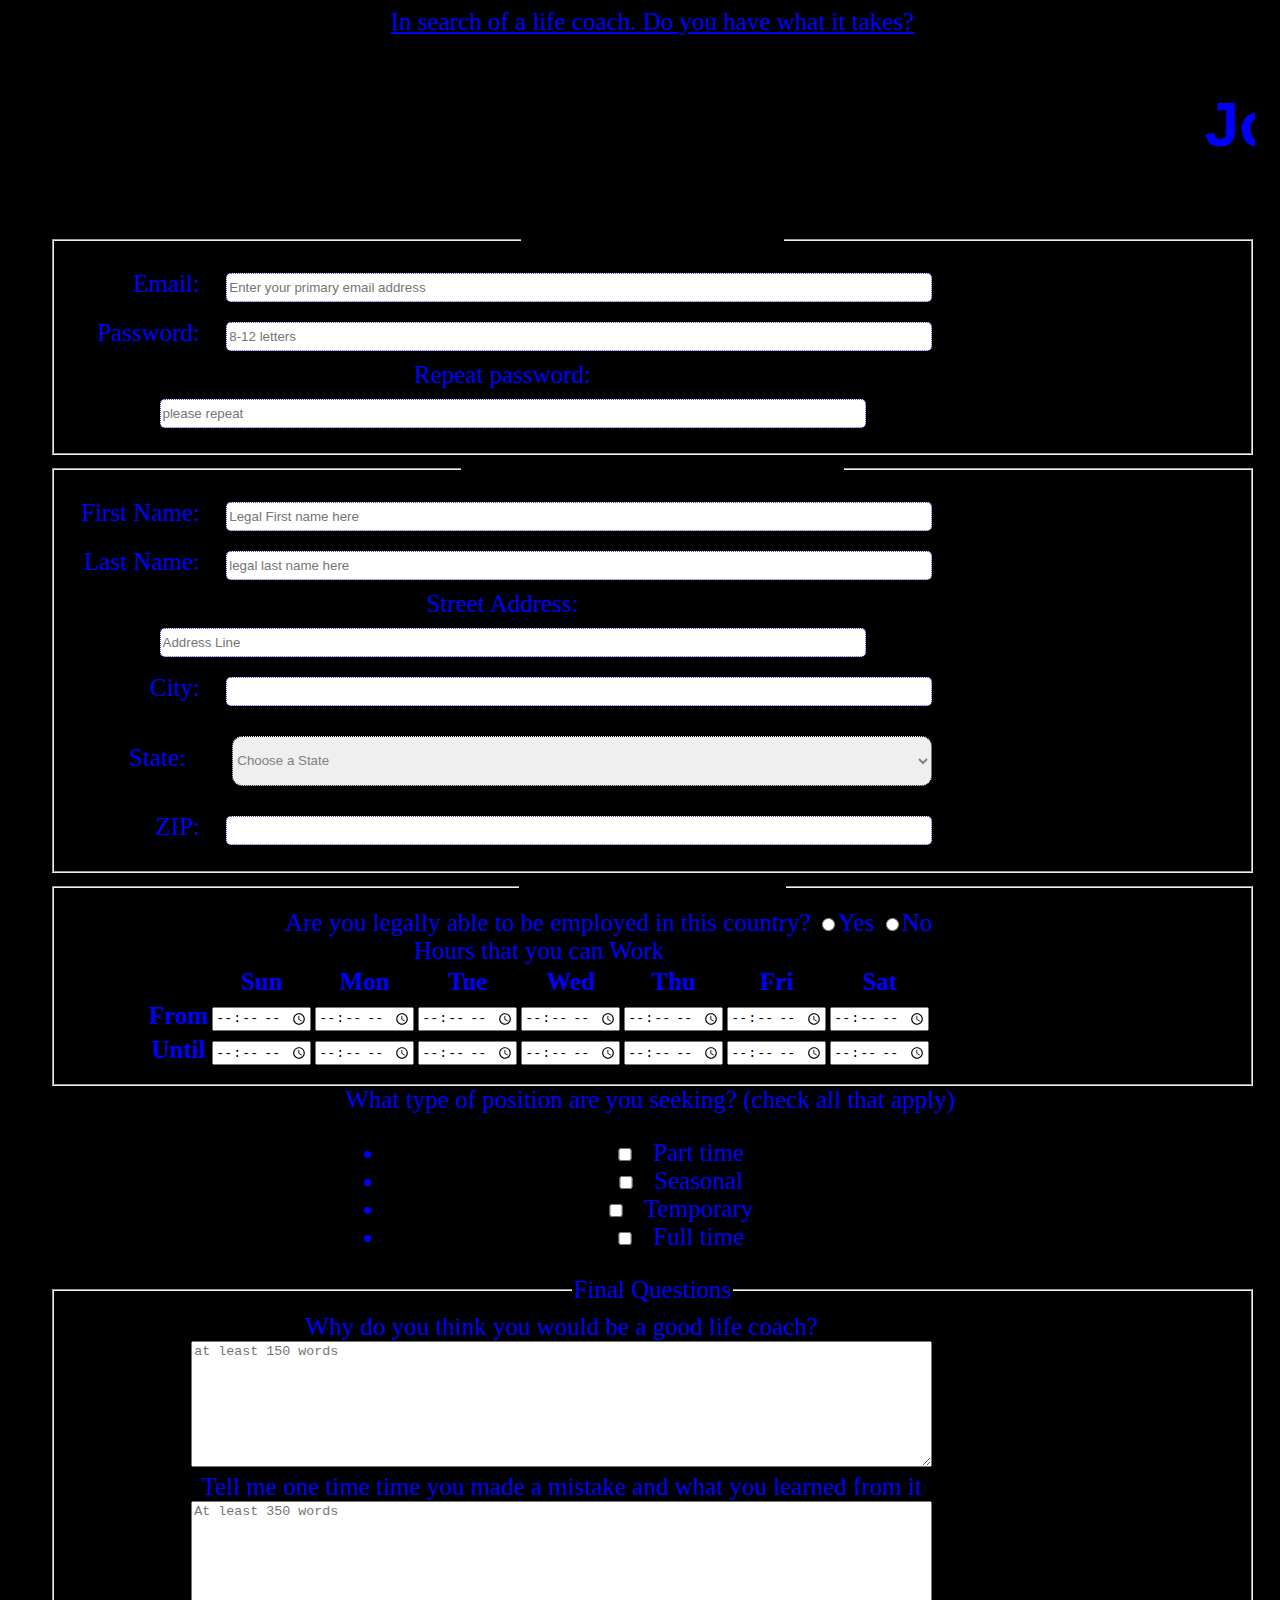
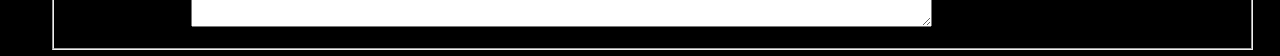
<file: jobApplicationForm.html>
<!DOCTYPE html>
<html>
<head>
	<meta charset="utf-8">
	<title>Job Application</title>
<link rel="stylesheet" type="text/css" href="jobApplicationForm.css"/>
</head>
<body style= "background-color:black; color: blue; text-align: center;">
    <u>In search of a life coach. Do you have what it takes?</u>

<h2 style="font-family: Arial, Helvetica, sans-serif; font-size: 250%; color: blue;">
    <marquee style="font-size: 100%%; color: blue">Job application</marquee>
    </h2>
<form action="http://gclass.alexburner.com/formtest.php" method="post">

	<fieldset>
		<legend style="color: black;">Add Account Information</legend>
		<div class="field">
			<label>Email:</label> 
			<input type="text" name="email" placeholder="Enter your primary email address">
		</div>
		<div class="field">
			<label>Password:</label> 
			<input type="password" name="Password" placeholder="8-12 letters">
		</div>
		<div class="field">
			<label>Repeat password:</label> 
			<input type="password" name="password_r" placeholder="please repeat">
		</div>
	</fieldset>

	<fieldset>
		<legend style="color: black;">Please enter you personal information</legend>
		<div class="field">
			<label>First Name:</label> 
			<input type="text" name="name" placeholder="Legal First name here">
        </div>
        <div class="field">
            <label>Last Name:</label>
            <input type= "text" name="name" placeholder="legal last name here">
        </div>
		<div class="field">
			<label>Street Address:</label> 
			<input type="text" name="street" placeholder= "Address Line">
		</div>
		<div class="field">
			<label>City:</label> 
			<input type="text" name="city">
		</div>
		<div class="field">
			<label>State:</label> 
			<select name="state">
				<option value="" selected="true">Choose a State</option>
				<option value="AL">Alabama</option>
				<option value="AK">Alaska</option>
				<option value="AZ">Arizona</option>
				<option value="AR">Arkansas</option>
				<option value="CA">California</option>
				<option value="CO">Colorado</option>
				<option value="CT">Connecticut</option>
				<option value="DE">Delaware</option>
				<option value="DC">District of Columbia</option>
				<option value="FL">Florida</option>
				<option value="GA">Georgia</option>
				<option value="HI">Hawaii</option>
				<option value="ID">Idaho</option>
				<option value="IL">Illinois</option>
				<option value="IN">Indiana</option>
				<option value="IA">Iowa</option>
				<option value="KS">Kansas</option>
				<option value="KY">Kentucky</option>
				<option value="LA">Louisiana</option>
				<option value="ME">Maine</option>
				<option value="MD">Maryland</option>
				<option value="MA">Massachusetts</option>
				<option value="MI">Michigan</option>
				<option value="MN">Minnesota</option>
				<option value="MS">Mississippi</option>
				<option value="MO">Missouri</option>
				<option value="MT">Montana</option>
				<option value="NE">Nebraska</option>
				<option value="NV">Nevada</option>
				<option value="NH">New Hampshire</option>
				<option value="NJ">New Jersey</option>
				<option value="NM">New Mexico</option>
				<option value="NY">New York</option>
				<option value="NC">North Carolina</option>
				<option value="ND">North Dakota</option>
				<option value="OH">Ohio</option>
				<option value="OK">Oklahoma</option>
				<option value="OR">Oregon</option>
				<option value="PA">Pennsylvania</option>
				<option value="RI">Rhode Island</option>
				<option value="SC">South Carolina</option>
				<option value="SD">South Dakota</option>
				<option value="TN">Tennessee</option>
				<option value="TX">Texas</option>
				<option value="UT">Utah</option>
				<option value="VT">Vermont</option>
				<option value="VA">Virginia</option>
				<option value="WA">Washington</option>
				<option value="WV">West Virginia</option>
				<option value="WI">Wisconsin</option>
				<option value="WY">Wyoming</option>
			</select>
		</div>
		<div class="field">
			<label>ZIP:</label> 
			<input type="text" name="zip">
		</div>
	</fieldset>

	<fieldset>
		<legend style= "color: black;">What is your Availability?</legend>
		<div class="field">
			<label>Are you legally able to be employed in this country?</label> 
			<input type="radio" name="legal" value="yes">Yes
			<input type="radio" name="legal" value="no">No
        </div>
        <div class="field">
			<label>Hours that you can Work</label>
			<table>
				<tr>
					<td></td>
					<th>Sun</th>
					<th>Mon</th>
					<th>Tue</th>
					<th>Wed</th>
					<th>Thu</th>
					<th>Fri</th>
					<th>Sat</th>
				</tr>
				<tr>
					<th>From</th>
					<td><input type="time" size="8" name="su_from"></td>
					<td><input type="time" size="8" name="mo_from"></td>
					<td><input type="time" size="8" name="tu_from"></td>
					<td><input type="time" size="8" name="we_from"></td>
					<td><input type="time" size="8" name="th_from"></td>
					<td><input type="time" size="8" name="fr_from"></td>
					<td><input type="time" size="8" name="sa_from"></td>
				</tr>
				<tr>
					<th>Until</th>
					<td><input type="time" size="8" name="su_until"></td>
					<td><input type="time" size="8" name="mo_until"></td>
					<td><input type="time" size="8" name="tu_until"></td>
					<td><input type="time" size="8" name="we_until"></td>
					<td><input type="time" size="8" name="th_until"></td>
					<td><input type="time" size="8" name="fr_until"></td>
					<td><input type="time" size="8" name="sa_until"></td>
				</tr>
			</table>
		</div>
	</fieldset>
		<div class="field">
			<label>What type of position are you seeking? (check all that apply)</label>
			<ul>
				<li><input type="checkbox" name="position_pt" value="parttime">Part time</li>
				<li><input type="checkbox" name="position_sl" value="seasonal">Seasonal</li>
                <li><input type="checkbox" name="position_tp" value="temporary">Temporary</li>
                <li><input type="checkbox" name="position_ft" value="fulltime">Full time</li>
			</ul>
		</div>
		

	<fieldset>
		<legend>Final Questions</legend>
		<div class="field">
			<label>Why do you think you would be a good life coach?</label><br>
			<textarea name="deserve" rows="8" cols="90" placeholder="at least 150 words"></textarea>
		</div>
		<div class="field">
			<label>Tell me one time time you made a mistake and what you learned from it</label><br>
			<textarea name="project" rows="8" cols="90" placeholder="At least 350 words"></textarea>
		</div>
	</fieldset>
</file>
<file: jobApplicationForm.css>
#Header{
    font-family: 'Franklin Gothic Medium', 'Arial Narrow', Arial, sans-serif;
    margin-left: 10px;
    margin-bottom: 10px;
    word-spacing: 10px;
    text-align: right;
    font-size: 30;
    
}
  div.field{
    margin-right: 300px;
    font-size:25px;
    float: right;
  }
  body{
    margin-left: 50px;
    margin-right: 25px;
    font-size: 25px;
    background-image: url();
  }
  input[type="text"]{
    width: 700px;
    height: 25px;
    margin-top: 10px;
    margin-bottom: 10px;
    margin-left: 20px;
    border-radius: 5px;
    border:dotted 1px rgb(90, 70, 223);
  }
  input[type="Password"]{
    width: 700px;
    height: 25px;
    margin-top: 10px;
    margin-bottom: 10px;
    margin-left: 20px;
    border-radius: 5px;
    border:dotted 1px rgb(80, 70, 223);
  }
  input[type="submit"]{
    width:400px;
    color:blue;
    font-size: 240px0px;
    display:block;
    margin:0 auto;
    margin-top: 20px;
    margin-bottom: 20px;
    border-radius:5px;
    border:dotted 1px rgb(26, 26, 27);
    background:rgb(26, 26, 27); 
    text-align:left;
    padding:30px 40px;
  }
  select[name="state"]{
    width: 700px;
    height: 50px;
    color:gray;
    margin-top: 20px;
    margin-bottom: 20px;
    margin-left: 40px;
    border-radius: 10px;
    border:dotted 1px rgb(6, 6, 7);
  }
  input[type="checkbox"]{
    width: 50px;
  }
</file>
